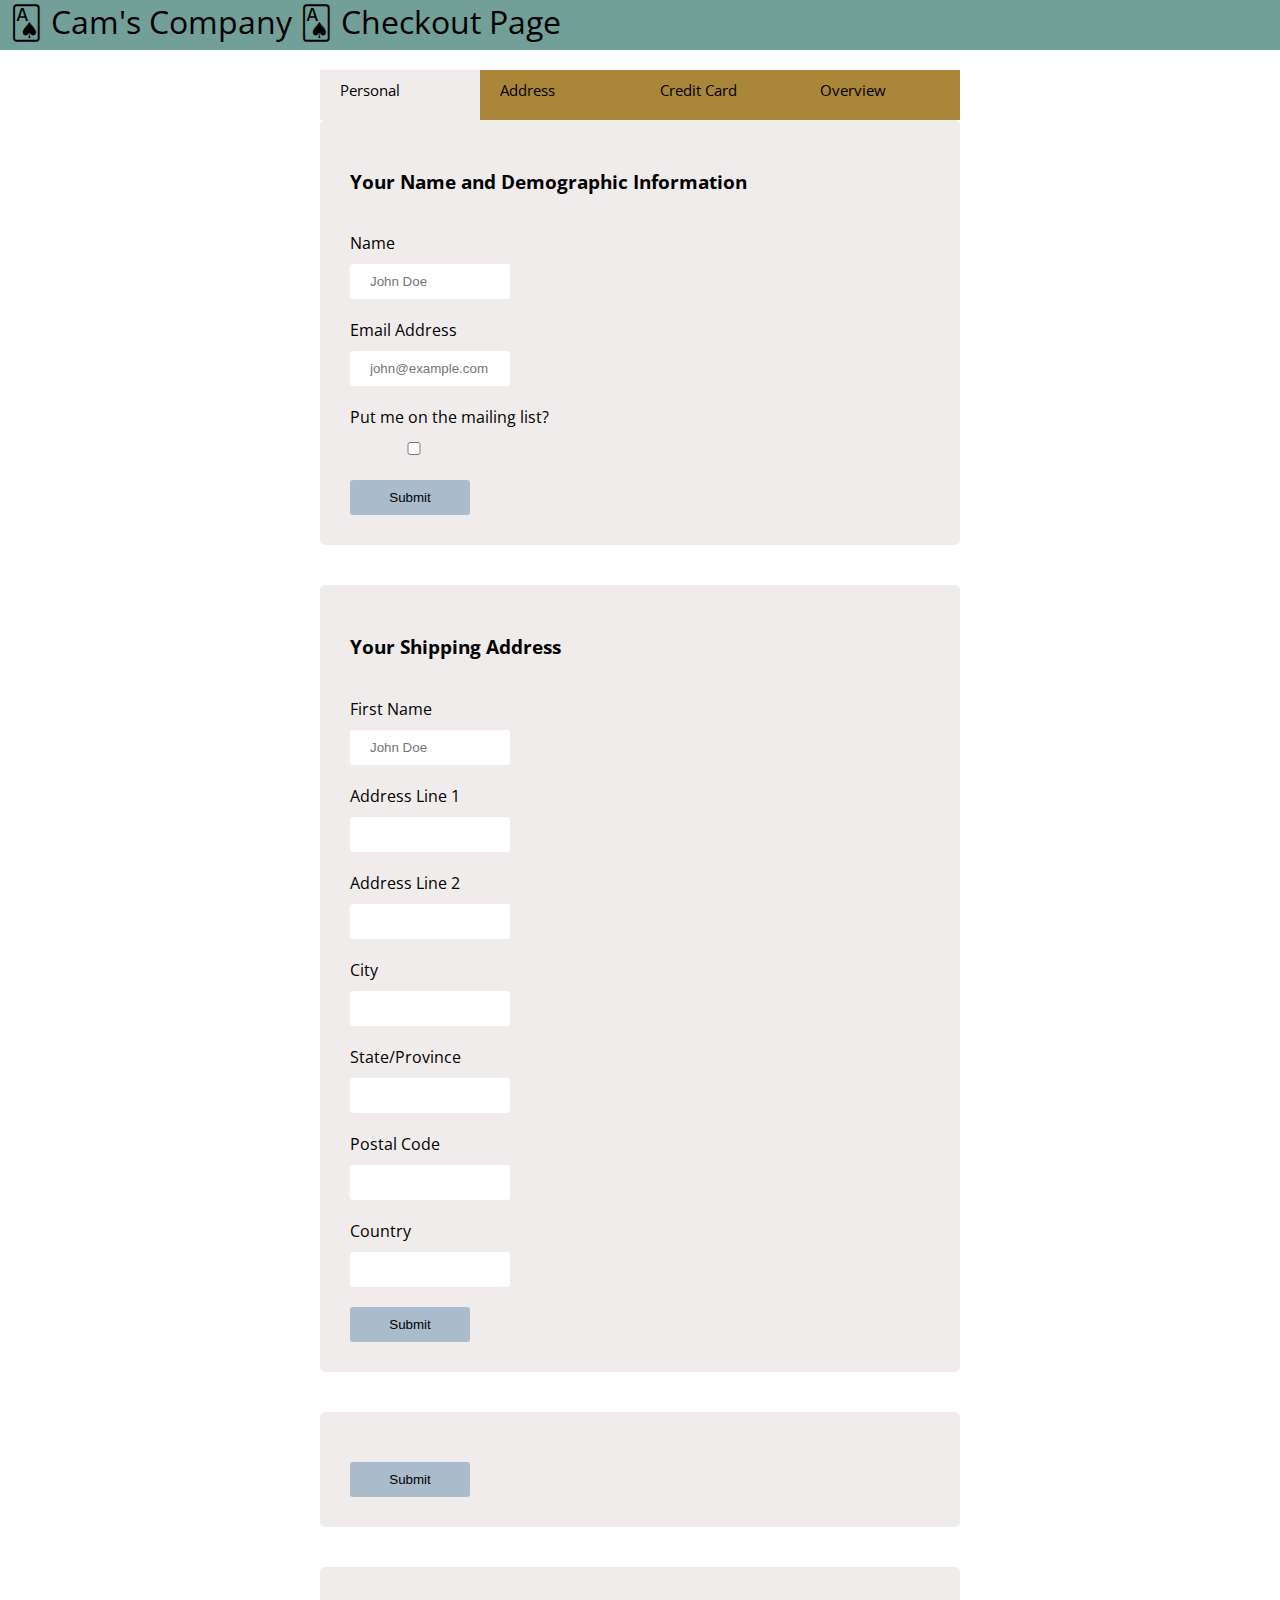
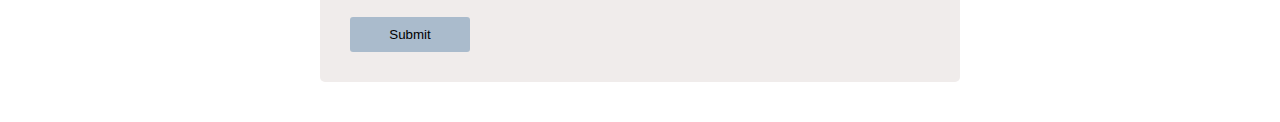
<file: high-conversion-web-forms/fastFormsLesson/index.html>
<!DOCTYPE html>
<html lang="en">
<head>
  <meta charset="UTF-8">
  <meta name="viewport" content="width=device-width, initial-scale=1">
  <title>Quiz - One Big, Ugly Form</title>
  <link rel="stylesheet" href="css/styles.css">
  <link href='https://fonts.googleapis.com/css?family=Open+Sans' rel='stylesheet' type='text/css'>
</head>
<body>
  <header>
    <span class="company-name">🂡 Cam's Company 🂡</span>
    <span class="company-page">Checkout Page</span>
  </header>
  
  <section class="progress-bar">
    <!-- Seems like this could be a good place for a progress bar... -->
    <div class="eql-w active">Personal</div>
    <div class="eql-w">Address</div>
    <div class="eql-w">Credit Card</div>
    <div class="eql-w">Overview</div>
  </section>
  
  <div class="personal-details-form checkout-form">
    <form id="personal-details">
        <h3>Your Name and Demographic Information</h3>
        <label for="name">
          <span class="input-label">Name</span>
          <input type="text" id="name" autocomplete="name" placeholder="John Doe">
        </label>
        <label for="email">
          <span class="input-label">Email Address</span>
          <input type="text" id="email" autocomplete="email" placeholder="john@example.com">
        </label>
        <label for="mailing-perm">
          <span class="input-label">Put me on the mailing list?</span>
          <input class="inline" type="checkbox" id="mailing-perm">
        </label>
        <input id="personal-details-submit" type="submit" class="submit-btn">
    </form>
  </div>
  <div class="shipping-address-form checkout-form">
    <form id="shipping-address">
      <h3>Your Shipping Address</h3>
      <label for="name">
        <span class="input-label">First Name</span>
        <input type="text" id="name" autocomplete="name" placeholder="John Doe">
      </label>
      <label for="addr1">
        <span class="input-label">Address Line 1</span>
        <input type="text" id="addr1" autocomplete="address-line1">
      </label>
      <label for="addr2">
        <span class="input-label">Address Line 2</span>
        <input type="text" id="addr2" autocomplete="oaddress-line2">
      </label>
      <label>
        <span class="input-label">City</span>
        <input type="text">
      </label>
      <label>
        <span class="input-label">State/Province</span>
        <input type="text">
      </label>
      <label>
        <span class="input-label">Postal Code</span>
        <input type="text">
      </label>
      <label>
        <span class="input-label">Country</span>
        <input type="text">
      </label>
      <input id="shipping-submit" type="submit" class="submit-btn">
    </form>
  </div>
  <div class="cc-details-form checkout-form">
    <form action="" id="credit-card">
      <h3></h3>
      <input id="cc-details-submit" type="submit" class="submit-btn">
    </form>
  </div>
  <div class="billing-address-form checkout-form">
    <form action="" id="billing-address">
      <h3></h3>
      <input id="billing-submit" type="submit" class="submit-btn">
    </form>
  </div>
<!-- 
    <h3>Your Shipping Address</h3>
    <label>First Name
      <input type="text">
    </label>
    <label>Middle Initial
      <input type="text">
    </label>
    <label>Last Name
      <input type="text">
    </label>
    <label>Company
      <input type="text">
    </label>
    <label>Address Line 1
      <input type="text">
    </label>
    <label>Address Line 2
      <input type="text">
    </label>
    <label>City
      <input type="text">
    </label>
    <label>State/Province
      <input type="text">
    </label>
    <label>Postal Code
      <input type="text">
    </label>
    <label>Country
      <input type="text">
    </label>

    <h3>Your Credit Card Information</h3>
    <div class="cc-warning"><em>Note: don't enter any actual credit card info!</em></div>
    <label>Credit Card Number
      <input type="text">
    </label>
    <label>Credit Card Type
      <select name="cc">
        <option>Visa</option>
        <option>American Express</option>
        <option>Mastercard</option>
        <option>Discover</option>
      </select>
    </label>
    <label>Expiration Date
      <input type="text" placeholder="MM"><input type="text" placeholder="YY">
    </label>
    <label>CVV
      <input type="number">
    </label>

    <h3>Your Billing Address</h3>
    <label>First Name
      <input type="text">
    </label>
    <label>Middle Initial
      <input type="text">
    </label>
    <label>Last Name
      <input type="text">
    </label>
    <label>Company
      <input type="text">
    </label>
    <label>Address Line 1
      <input type="text">
    </label>
    <label>Address Line 2
      <input type="text">
    </label>
    <label>City
      <input type="text">
    </label>
    <label>State/Province
      <input type="text">
    </label>
    <label>Postal Code
      <input type="text">
    </label>
    <label>Country
      <input type="text">
    </label>
  </section>

  <section class="order-review">
    <h3>Your Order</h3>
    <table class="your-order">
      <tr class="headings">
        <td>Product</td>
        <td>Quantity</td>
        <td>Price</td>
        <td>Total</td>
      </tr>
      <tr>
        <td>Game Console 2015</td>
        <td>1</td>
        <td>$500.00</td>
        <td>$500.00</td>
      </tr>
      <tr>
        <td>Platformer Bros 3D</td>
        <td>1</td>
        <td>$50.00</td>
        <td>$50.00</td>
      </tr>
      <tr class="total">
        <td>Total</td>
        <td>$550.00</td>
      </tr>
    </table>
    <label class="check-correct">Is your order correct?
      <input type="checkbox">
    </label>
    <input id="submit" type="submit" class="submit-btn">
  </section> -->
  <script src="https://ajax.googleapis.com/ajax/libs/jquery/1.11.3/jquery.min.js"></script>
  <script src="javascript/script.js"></script>
</body>
</html>
</file>
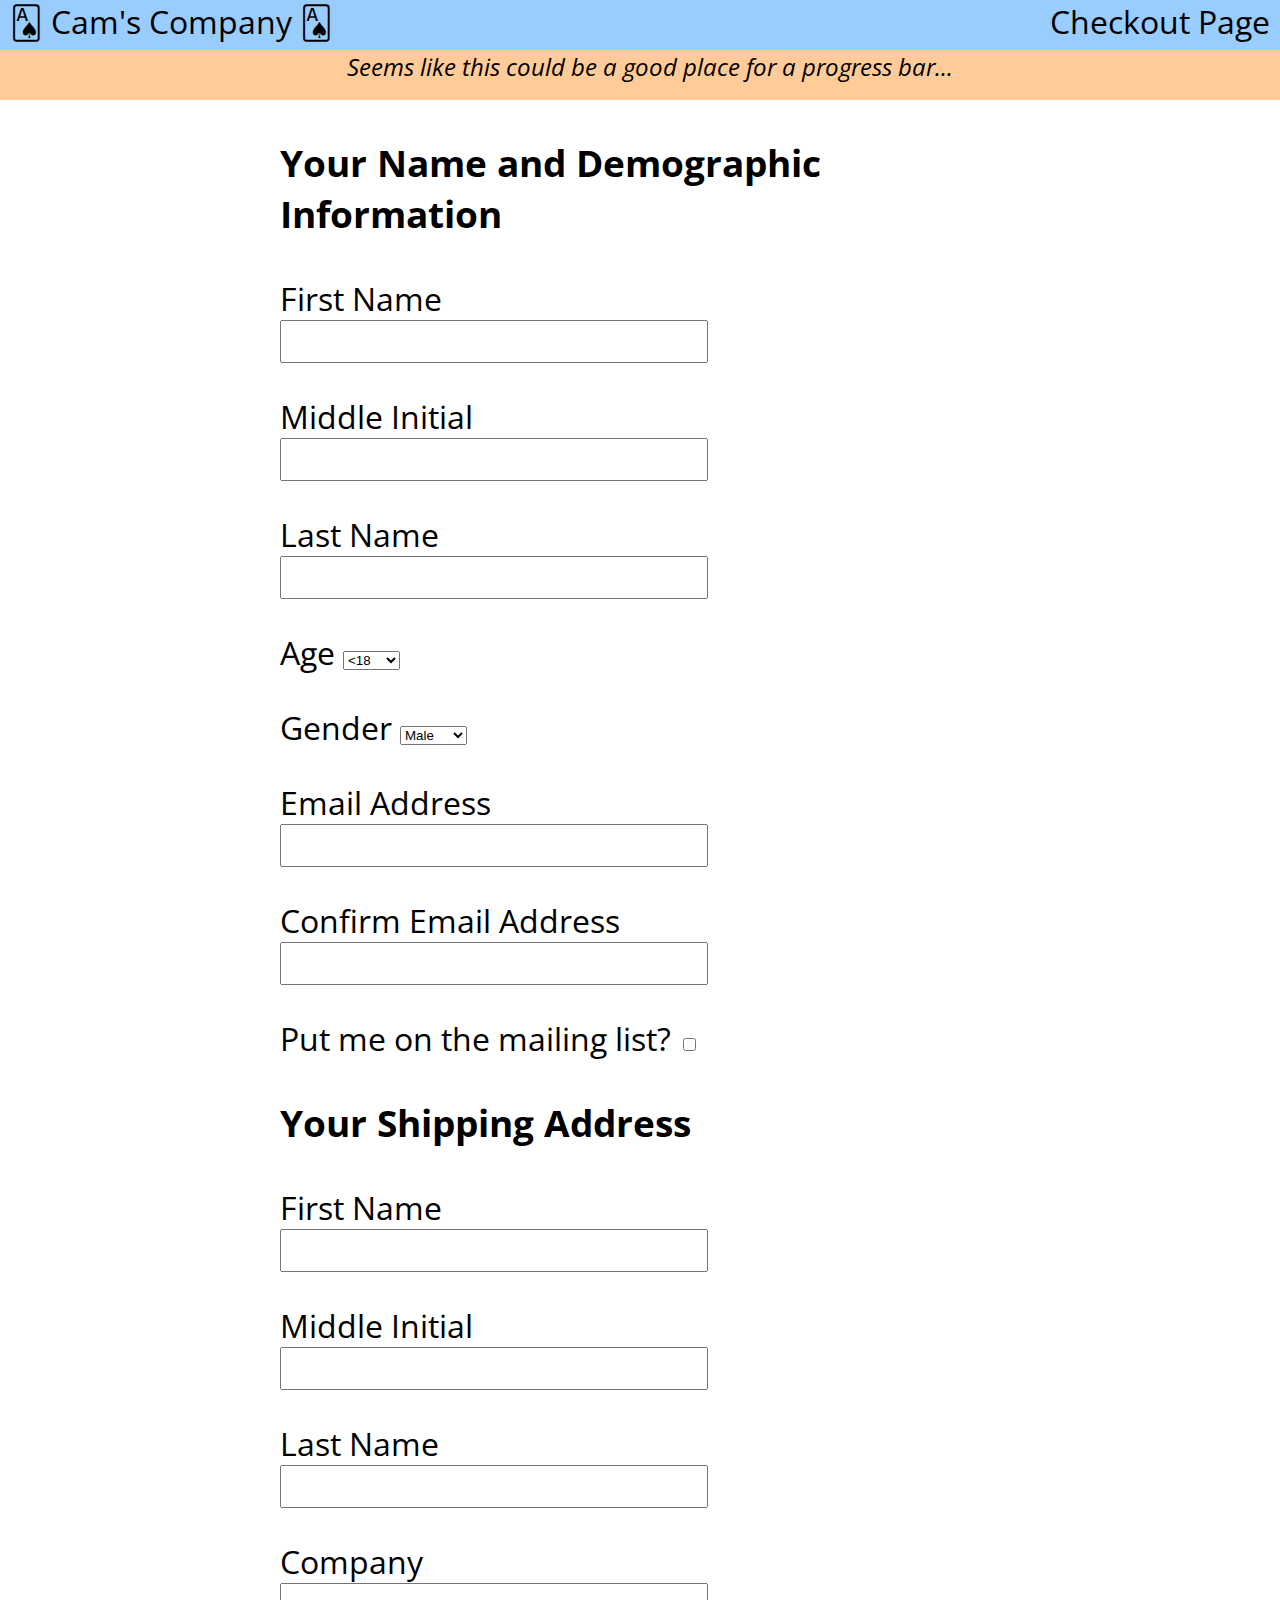
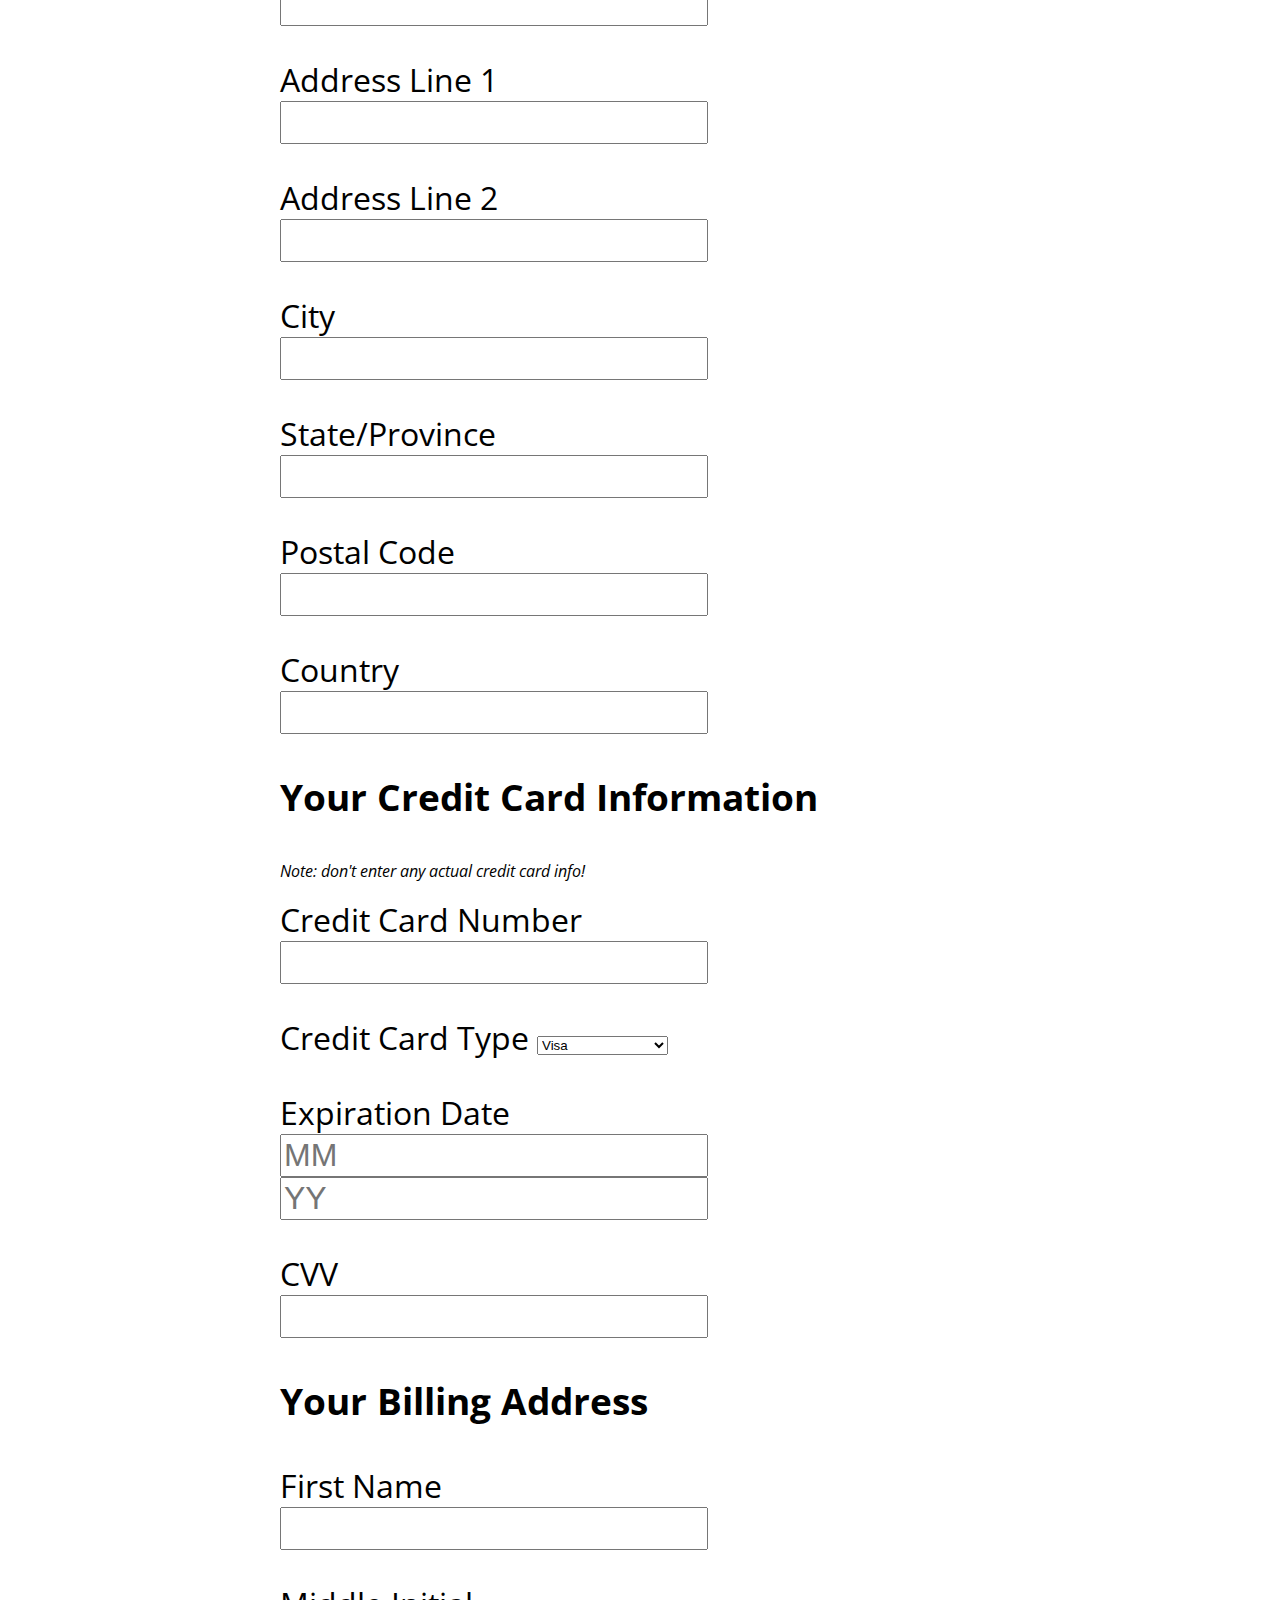
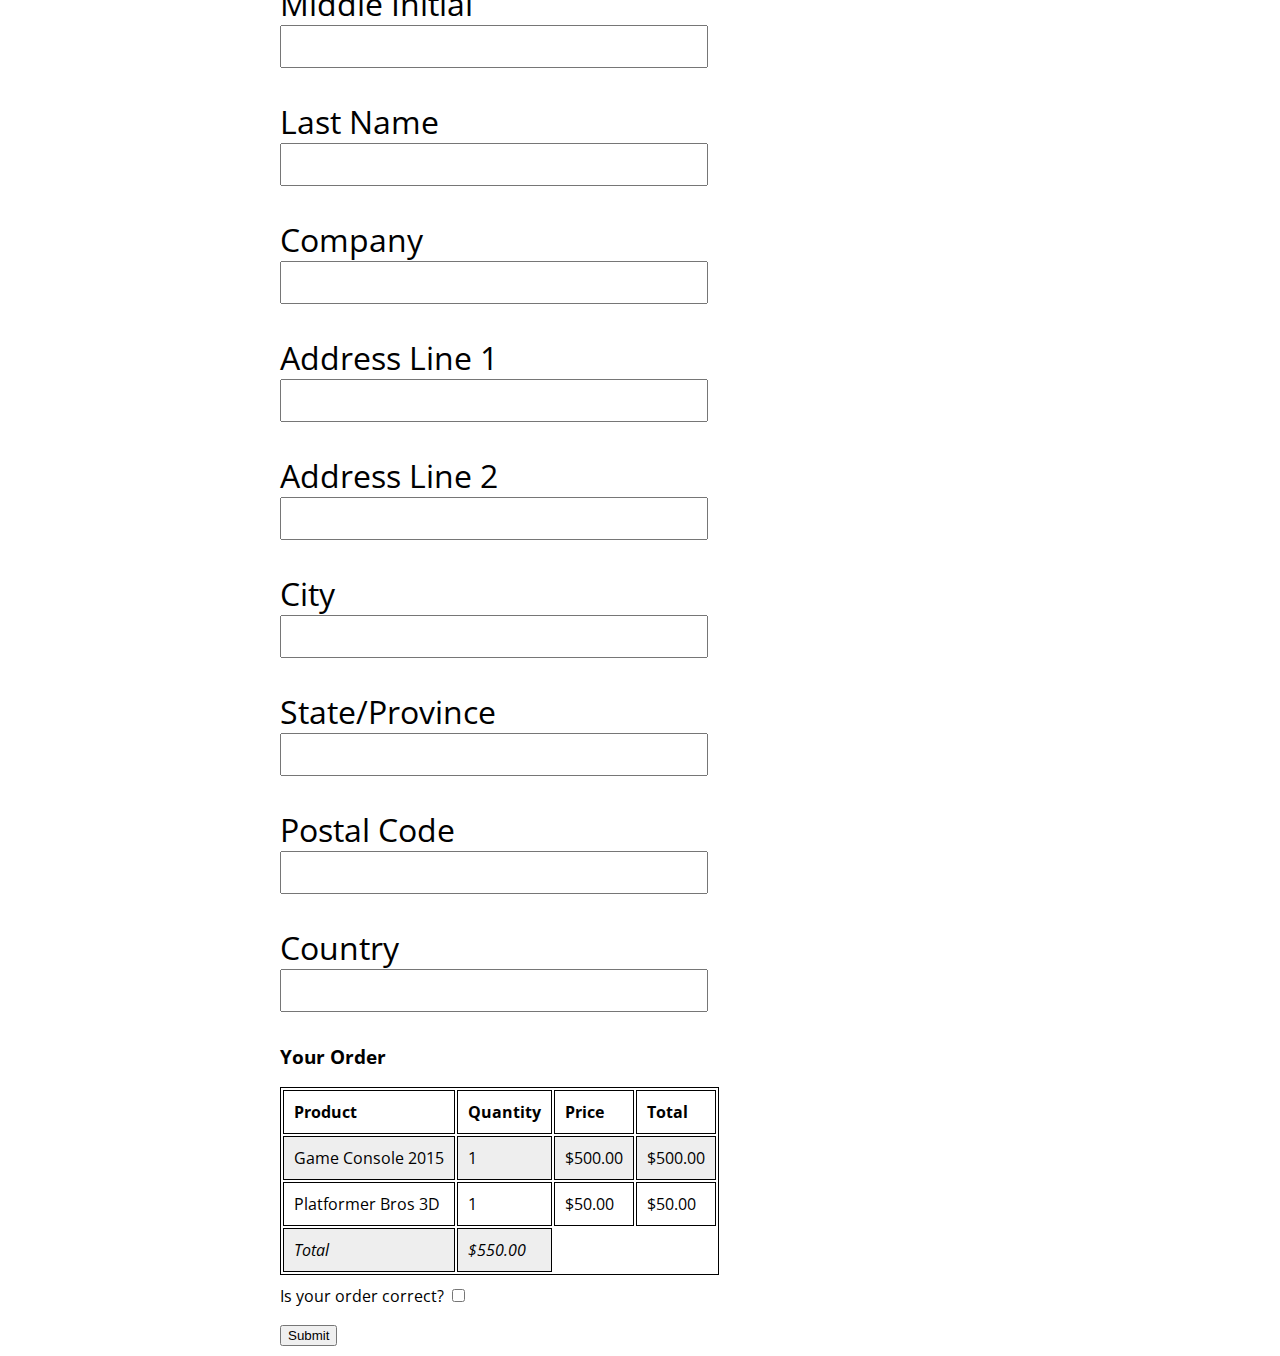
<file: high-conversion-web-forms/start 2/index.html>
<!DOCTYPE html>
<html lang="en">
<head>
  <meta charset="UTF-8">
  <meta name="viewport" content="width=device-width, initial-scale=1">
  <title>Quiz - One Big, Ugly Form</title>
  <link rel="stylesheet" href="css/styles.css">
  <link href='https://fonts.googleapis.com/css?family=Open+Sans' rel='stylesheet' type='text/css'>
</head>
<body>
  <header>
    <span class="company-name">🂡 Cam's Company 🂡</span>
    <span class="company-page">Checkout Page</span>
  </header>
  <section class="progress-bar">
    Seems like this could be a good place for a progress bar...
  </section>
  <section class="form">
    <h3>Your Name and Demographic Information</h3>
    <label>First Name
      <input type="text">
    </label>
    <label>Middle Initial
      <input type="text">
    </label>
    <label>Last Name
      <input type="text">
    </label>
    <label>Age
      <select name="age">
        <option>&lt;18</option>
        <option>18-25</option>
        <option>26-35</option>
        <option>36-50</option>
        <option>&gt;50</option>
      </select>
    </label>
    <label>Gender
      <select name="gender">
        <option>Male</option>
        <option>Female</option>
      </select>
    </label>
    <label>Email Address
      <input type="text">
    </label>
    <label>Confirm Email Address
      <input type="text">
    </label>
    <label>Put me on the mailing list?
      <input class="inline" type="checkbox">
    </label>

    <h3>Your Shipping Address</h3>
    <label>First Name
      <input type="text">
    </label>
    <label>Middle Initial
      <input type="text">
    </label>
    <label>Last Name
      <input type="text">
    </label>
    <label>Company
      <input type="text">
    </label>
    <label>Address Line 1
      <input type="text">
    </label>
    <label>Address Line 2
      <input type="text">
    </label>
    <label>City
      <input type="text">
    </label>
    <label>State/Province
      <input type="text">
    </label>
    <label>Postal Code
      <input type="text">
    </label>
    <label>Country
      <input type="text">
    </label>

    <h3>Your Credit Card Information</h3>
    <div class="cc-warning"><em>Note: don't enter any actual credit card info!</em></div>
    <label>Credit Card Number
      <input type="text">
    </label>
    <label>Credit Card Type
      <select name="cc">
        <option>Visa</option>
        <option>American Express</option>
        <option>Mastercard</option>
        <option>Discover</option>
      </select>
    </label>
    <label>Expiration Date
      <input type="text" placeholder="MM"><input type="text" placeholder="YY">
    </label>
    <label>CVV
      <input type="number">
    </label>

    <h3>Your Billing Address</h3>
    <label>First Name
      <input type="text">
    </label>
    <label>Middle Initial
      <input type="text">
    </label>
    <label>Last Name
      <input type="text">
    </label>
    <label>Company
      <input type="text">
    </label>
    <label>Address Line 1
      <input type="text">
    </label>
    <label>Address Line 2
      <input type="text">
    </label>
    <label>City
      <input type="text">
    </label>
    <label>State/Province
      <input type="text">
    </label>
    <label>Postal Code
      <input type="text">
    </label>
    <label>Country
      <input type="text">
    </label>
  </section>

  <section class="order-review">
    <h3>Your Order</h3>
    <table class="your-order">
      <tr class="headings">
        <td>Product</td>
        <td>Quantity</td>
        <td>Price</td>
        <td>Total</td>
      </tr>
      <tr>
        <td>Game Console 2015</td>
        <td>1</td>
        <td>$500.00</td>
        <td>$500.00</td>
      </tr>
      <tr>
        <td>Platformer Bros 3D</td>
        <td>1</td>
        <td>$50.00</td>
        <td>$50.00</td>
      </tr>
      <tr class="total">
        <td>Total</td>
        <td>$550.00</td>
      </tr>
    </table>
    <label class="check-correct">Is your order correct?
      <input type="checkbox">
    </label>
    <input id="submit" type="submit">
  </section>
  <script>
    var submit = document.querySelector('#submit');
    submit.onclick = function () {
      alert("All of your information was valid, right? I'll just go ahead and assume that it is ;)\n\nThanks for your submission!");
    };
  </script>
</body>
</html>
</file>
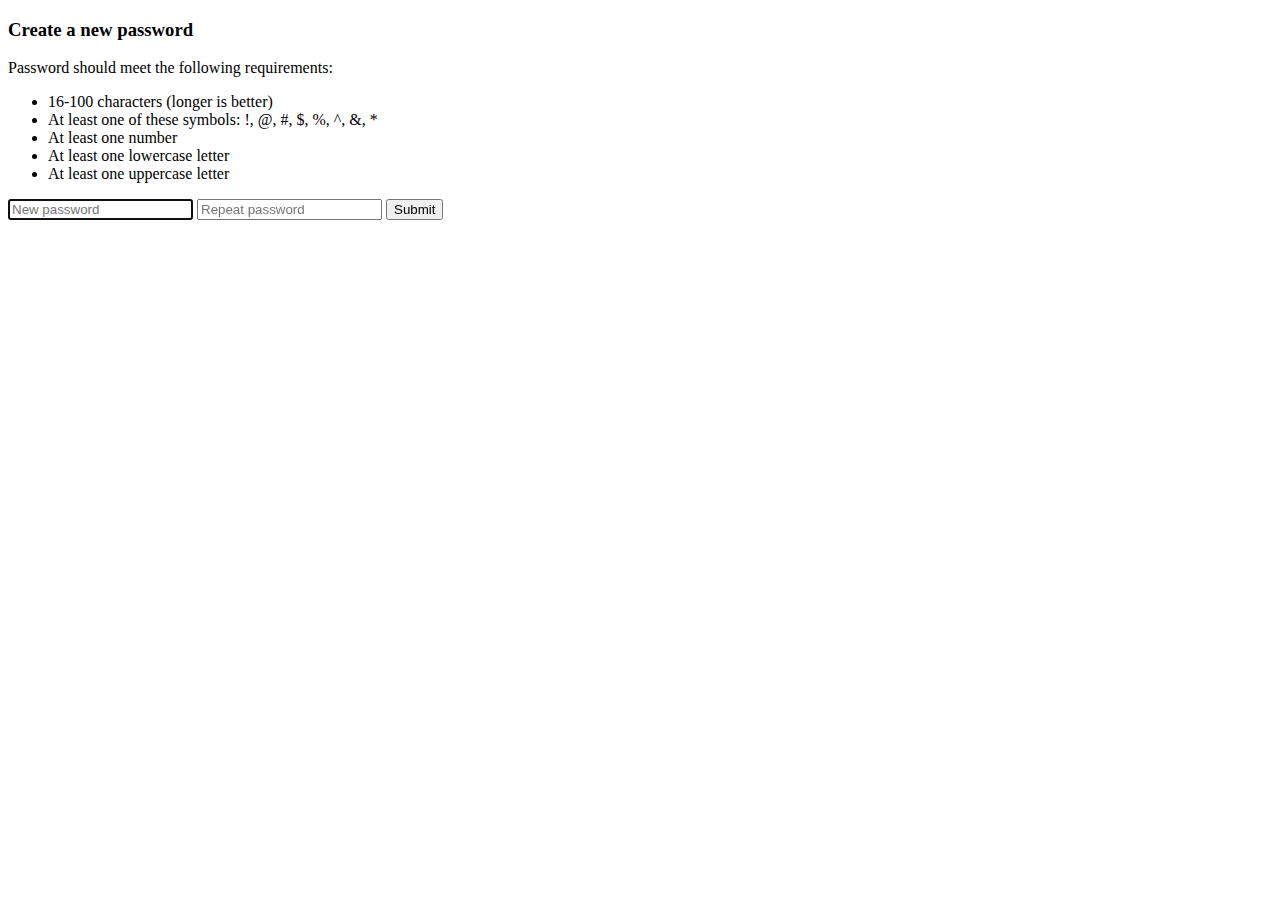
<file: high-conversion-web-forms/start/index.html>
<!DOCTYPE html>
<html lang="en">
<head>
    <meta charset="UTF-8">
    <meta name="viewport" content="width=device-width, initial-scale=1">
    <meta name="udacity-grader" content="http://udacity.github.io/course-web-forms/lesson2/quizCustomValidity/grader/tests.json" libraries="jsgrader" unit-tests="http://udacity.github.io/course-web-forms/lesson2/quizCustomValidity/grader/unit_tests.js">
    <title>Quiz - setCustomValidity</title>
</head>
<body>
    <h3>Create a new password</h3>
    <p>Password should meet the following requirements:</p>
    <ul>
        <li>16-100 characters (longer is better)</li>
        <li>At least one of these symbols: !, @, #, $, %, ^, &, *</li>
        <li>At least one number</li>
        <li>At least one lowercase letter</li>
        <li>At least one uppercase letter</li>
    </ul>
    
    <!--
    Hmmm... there seem to be a few issues with the HTML... and something is definitely missing.
    -->
    <form>
      <label>
        <input id="first" placeholder="New password" required autofocus type="password">
      </label>
      <label>
        <input id="second" placeholder="Repeat password" required type="password">
      </label>
      <input id="submit" type="submit">
      <script src="app.js"></script>
    </form>
</body>
</html>
</file>
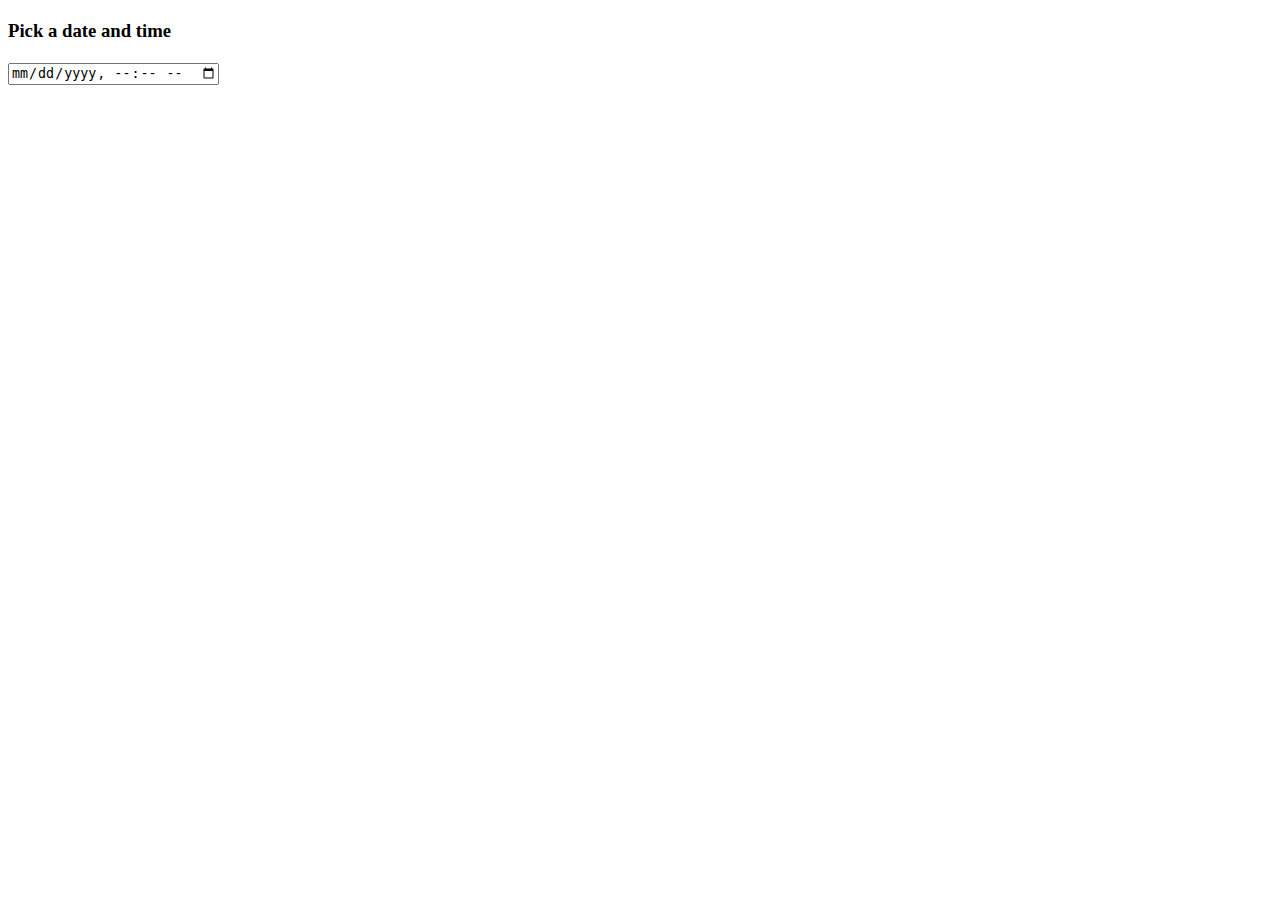
<file: high-conversion-web-forms/datetime.html>
<!DOCTYPE html>

<!--
Make a useful calendar appear by using the appropriate input type.
-->

<html lang="en">
<head>
    <meta charset="UTF-8">
    <title>Quiz - Calendar</title>
    <style>
        body {
            line-height: 1.5em;
        }
        label {
            display: block;
        }
    </style>
</head>
<body>
    <h3>Pick a date and time</h3>
    <label for="datetimeData">
      <input id="datetimeData" type="datetime-local" placeholder="DD/MM/YY HH:MM">
    </label>
</body>
</html>
</file>
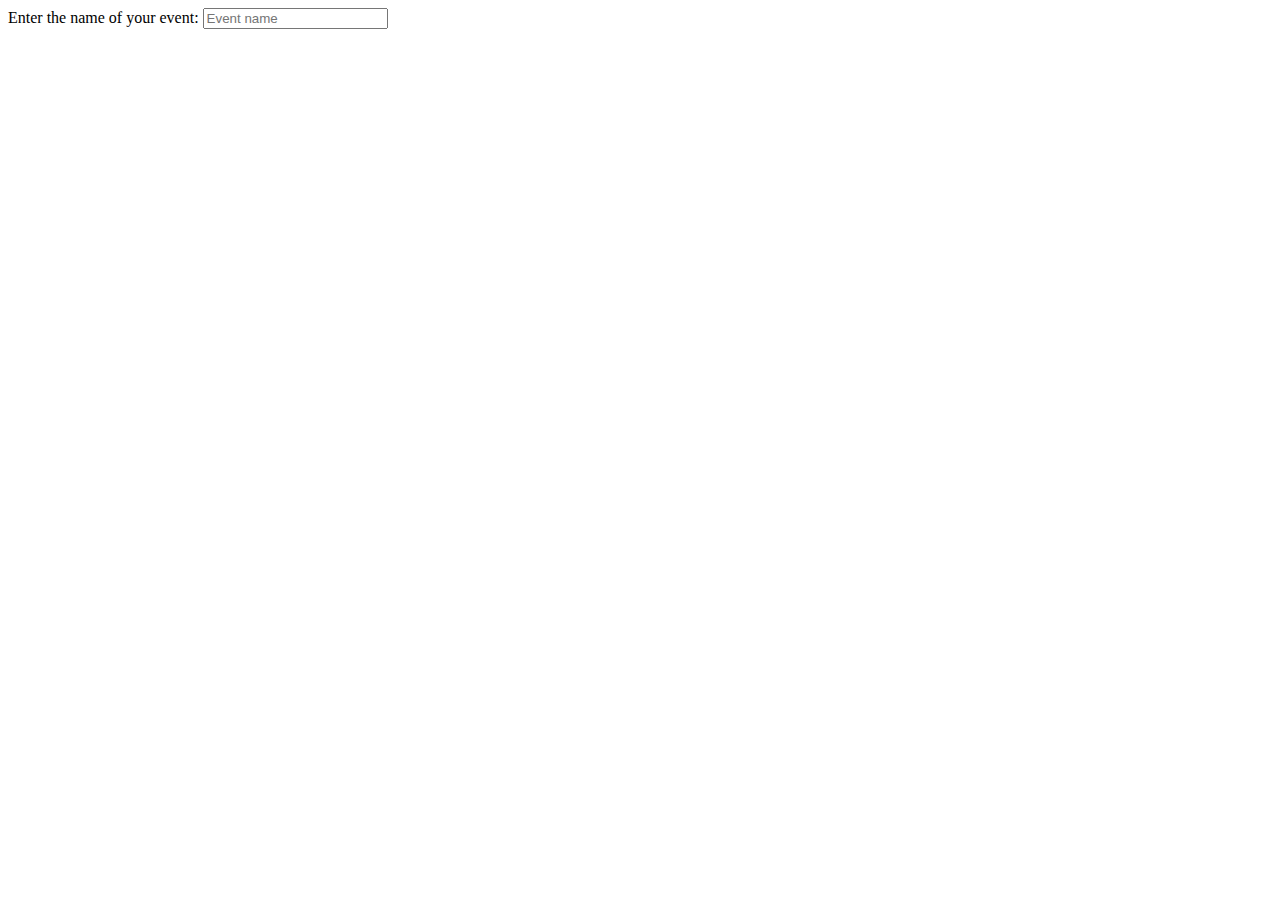
<file: high-conversion-web-forms/demo.html>
<!DOCTYPE html>

<!--
Add the placeholder attribute with the text "Event Name".
-->

<html lang="en">
<head>
    <meta charset="UTF-8">
    <meta name="viewport" content="width=device-width, initial-scale=1">
    <title>Quiz - Placeholder</title>
</head>
<body>
    <form action="#">
        <label for="event-name">
            <span>Enter the name of your event:</span>
            <input type="text" id="event-name" placeholder="Event name">
        </label>
    </form>
</body>
</html>
</file>
<file: high-conversion-web-forms/fastFormsLesson/css/styles.css>
/*
#f0eceb
#729f98
#283018
#aa863a
*/
body {
  font-family: 'Open Sans', sans-serif;
  margin: 0px 0px 10px 0px;
}

.inline {
  display: inline !important;
}

header {
  display: block;
  height: 50px;
  background: #729f98;
  min-width: 100%;
  padding: 0px 10px;
  font-size: 2em;
}

.input-label {
  display: block;
  padding-bottom: 10px;
  padding-top: 20px;
}

.checkout-form {
  margin: 0 auto;
}

.progress-bar {
  height: 50px;
  width: 50%;
  margin: 0 auto;
  font-size: 0;
  margin-top: 20px;
}

.eql-w {
  display: inline-block;
  box-sizing: border-box;
  height: 50px;
  width: 25%;
  font-size: 15px;
  padding: 10px 20px;
  background: #aa863a;
}

.eql-w.active {
  background: #f0eceb;
}


form {
  box-sizing: border-box;
  width: 50%;
  background: #f0eceb;
  margin: 0 auto;
  padding: 30px;
  border-radius: 5px;
  margin-bottom: 40px;
}

input {
  width: 120px;
  padding: 10px 20px;
  border-radius: 3px;
  border: 0;
}

.submit-btn {
  display: block;
  margin-top: 20px;
  /*color: #abc;*/
  background: #abc;
}

.submit-btn:hover {
  background: #89a;
}

/*@media screen and (max-width: 650px) {
  header {
    font-size: 1.5em;
  }

  .progress-bar {
    display: none;
  }

  section.form {
    padding-top: 50px;
  }
}

@media screen and (max-width: 450px) {
  .company-page {
    display: none;
  }

  .company-name {
    display: block;
    width: 230px;
    margin-left: auto;
    margin-right: auto;
  }

  header {
    padding: 0px;
  }
}

@media screen and (min-width: 451px) {
  section.form {
    font-size: 2em;
  }

  .company-name {
    display: inline;
  }
}

@media screen and (min-width: 651px) {
  section.form {
    padding-top: 100px;
  }
}

section {
  padding: 0px 10px;
}

label {
  display: block;
  margin-bottom: 1em;
}

.company-page {
  float: right;
  margin-right: 20px;
}


section.form, section.order-review{
  display: block;
  max-width: 720px;
  margin-left: auto;
  margin-right: auto;
}

section.form {
  /*font-size: 2em;*/
}

section.form input {
  display: block;
  font-size: 1em;
}

.cc-warning {
  font-size: 0.5em;
  margin-bottom: 1em;
}

.your-order {
  border: 1px solid;
  max-width: 100%;
}

tr.headings {
  font-weight: bold;
}

tr.total {
  font-style: italic;
}

td {
  padding: 10px;
  border: 1px solid;
}

tr:nth-child(even) {
  background-color: #eee;
}

.check-correct {
  margin-top: 10px;
}*/
</file>
<file: high-conversion-web-forms/start 2/css/styles.css>
body {
  font-family: 'Open Sans', sans-serif;
  margin: 0px 0px 10px 0px;
}

.inline {
  display: inline !important;
}

header {
  position: fixed;
  display: block;
  height: 50px;
  background: #9cf;
  min-width: 100%;
  padding: 0px 10px;
  font-size: 2em;
}

@media screen and (max-width: 650px) {
  header {
    font-size: 1.5em;
  }

  .progress-bar {
    display: none;
  }

  section.form {
    padding-top: 50px;
  }
}

@media screen and (max-width: 450px) {
  .company-page {
    display: none;
  }

  .company-name {
    display: block;
    width: 230px;
    margin-left: auto;
    margin-right: auto;
  }

  header {
    padding: 0px;
  }
}

@media screen and (min-width: 451px) {
  section.form {
    font-size: 2em;
  }

  .company-name {
    display: inline;
  }
}

@media screen and (min-width: 651px) {
  section.form {
    padding-top: 100px;
  }
}

section {
  padding: 0px 10px;
}

label {
  display: block;
  margin-bottom: 1em;
}

.company-page {
  float: right;
  margin-right: 20px;
}

.progress-bar {
  position: fixed;
  margin-top: 50px;
  width: 100%;
  height: 50px;
  background: #fc9;
  font-size: 1.5em;
  font-style: italic;
  text-align: center;
}

section.form, section.order-review{
  display: block;
  max-width: 720px;
  margin-left: auto;
  margin-right: auto;
}

section.form {
  /*font-size: 2em;*/
}

section.form input {
  display: block;
  font-size: 1em;
}

.cc-warning {
  font-size: 0.5em;
  margin-bottom: 1em;
}

.your-order {
  border: 1px solid;
  max-width: 100%;
}

tr.headings {
  font-weight: bold;
}

tr.total {
  font-style: italic;
}

td {
  padding: 10px;
  border: 1px solid;
}

tr:nth-child(even) {
  background-color: #eee;
}

.check-correct {
  margin-top: 10px;
}
</file>
